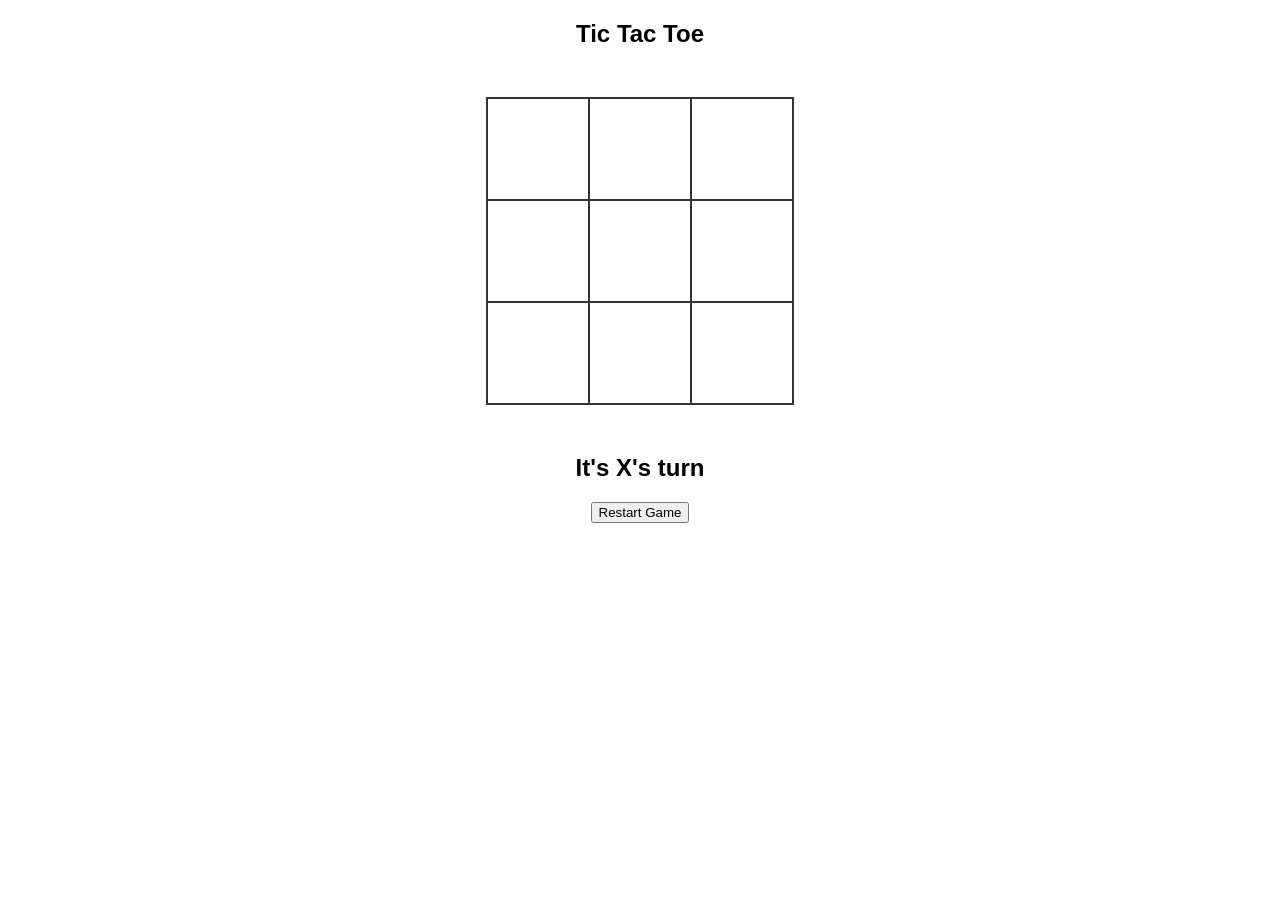
<file: index.html>
<!doctype html>
<html lang="en">
<head>
    <meta charset="UTF-8">
    <meta name="viewport"
        content="width=device-width, user-scalable=no, initial-scale=1.0, maximum-scale=1.0, minimum-scale=1.0">
    <meta http-equiv="X-UA-Compatible" content="ie=edge">
    <title>Tic Tac Toe</title>
    <link rel="stylesheet" href="style.css">
</head>
<body>
    <section>
        <h1 class="game--title">Tic Tac Toe</h1>
        <div class="game--container">
            <div data-cell-index="0" class="cell"></div>
            <div data-cell-index="1" class="cell"></div>
            <div data-cell-index="2" class="cell"></div>
            <div data-cell-index="3" class="cell"></div>
            <div data-cell-index="4" class="cell"></div>
            <div data-cell-index="5" class="cell"></div>
            <div data-cell-index="6" class="cell"></div>
            <div data-cell-index="7" class="cell"></div>
            <div data-cell-index="8" class="cell"></div>
        </div>
        <h2 class="game--status"></h2>
        <button class="game--restart">Restart Game</button>
    </section>
<script src="script.js"></script>
</body>
</html>
</file>
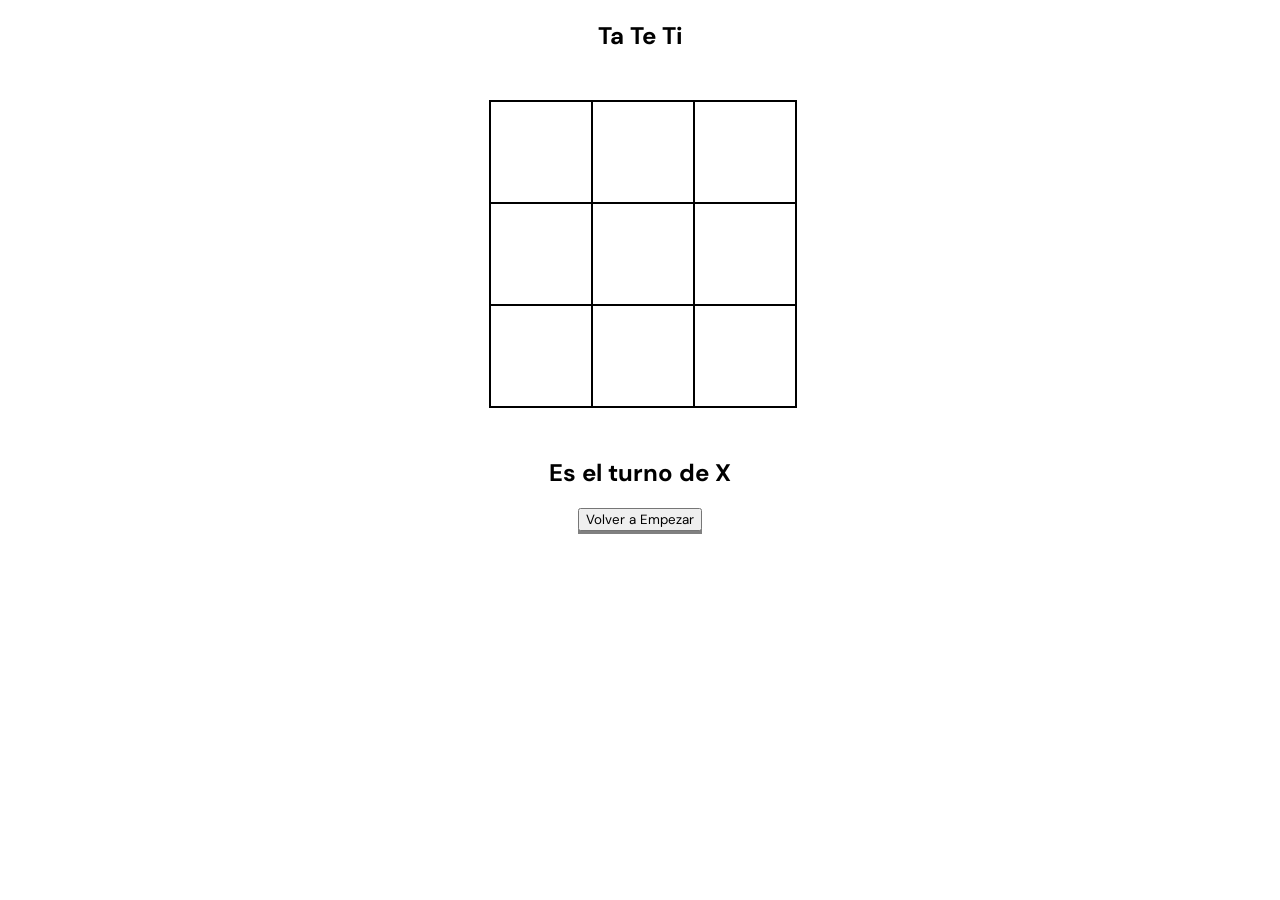
<file: index-START.html>
<!DOCTYPE html>
<html lang="en">
<head>
    <meta charset="UTF-8">
    <meta http-equiv="X-UA-Compatible" content="IE=edge">
    <meta name="viewport" content="width=device-width, initial-scale=1.0">
    <title>Document</title>
    <link rel="stylesheet" href="style-START.css">
    <link rel="preconnect" href="https://fonts.googleapis.com">
    <link rel="preconnect" href="https://fonts.gstatic.com" crossorigin>
    <link href="https://fonts.googleapis.com/css2?family=DM+Sans&display=swap" rel="stylesheet">
</head>
<body>
    <section>
        <h1>Ta Te Ti</h1>
        <div class="game--container">
        <div data-cell-index="0" class="cell"></div>
        <div data-cell-index="1" class="cell"></div>
        <div data-cell-index="2" class="cell"></div>
        <div data-cell-index="3" class="cell"></div>
        <div data-cell-index="4" class="cell"></div>
        <div data-cell-index="5" class="cell"></div>
        <div data-cell-index="6" class="cell"></div>
        <div data-cell-index="7" class="cell"></div>
        <div data-cell-index="8" class="cell"></div>
        </div>
        
        <h2 class="game--status"></h2>
        <button class="game--restart">Volver a Empezar</button>
    </section>
    
<script src="script-START.js"></script>
</body>
</html>
</file>
<file: style.css>
body {
    font-family: "Arial", sans-serif;
}
section {
    text-align: center;
}
.game--container {
    display: grid;
    grid-template-columns: repeat(3, auto);
    width: 306px;
    margin: 50px auto;
}
.cell {
    font-family: "Permanent Marker", cursive;
    width: 100px;
    height: 100px;
    box-shadow: 0 0 0 1px #333333;
    border: 1px solid #333333;
    cursor: pointer;
line-height: 100px;
    font-size: 60px;
}
</file>
<file: style-START.css>
body{
    font-family: 'DM Sans', sans-serif;

    background-color: white;
}
section{
    text-align: center;
}
.game--container{
    display: grid;
    grid-template-columns: repeat(3, auto);
    width: 300px;
    margin: 50px auto;
}
.cell{
    font-family: "Permanent Marker", cursive;
    width: 100px;
    height: 100px;
    box-shadow: 0 0 0 01px black;
    border: 1px solid black;
    line-height: 80px;
    font-size: 60px;
}
button{
    color: black;
    font-family:'DM Sans', sans-serif ;
    box-shadow: 0 3px grey;
}
</file>
